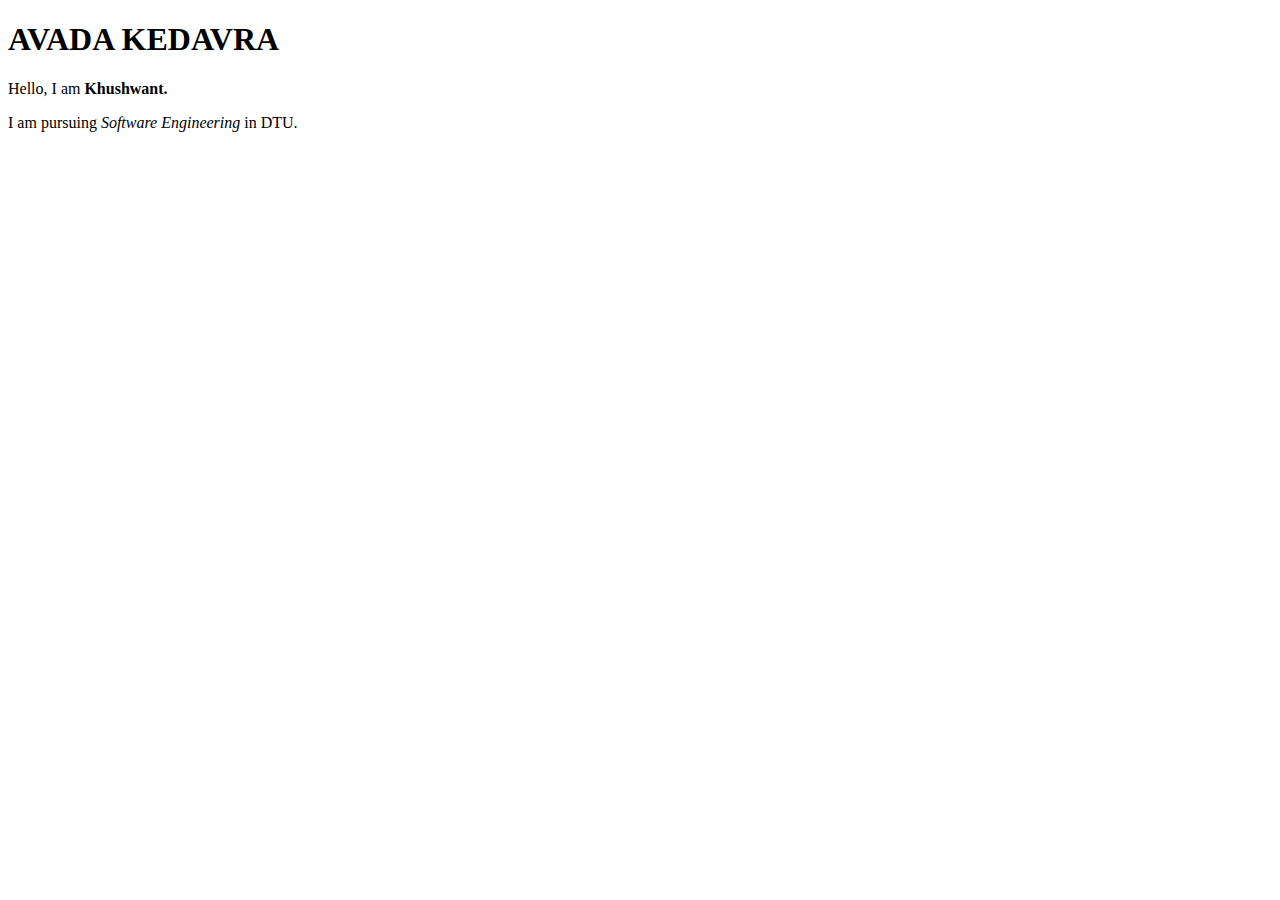
<file: html-boilerplate/index.html>
<!DOCTYPE html>
<html lang="en">
<head>
    <meta charset="UTF-8">
    <meta http-equiv="X-UA-Compatible" content="IE=edge">
    <meta name="viewport" content="width=device-width, initial-scale=1.0">
    <title>My First webpage.</title>
</head>
<body>
    <h1>AVADA KEDAVRA</h1>
    <p>Hello, I am <strong>Khushwant.</strong> </p>
    <p>I am pursuing <em>Software Engineering</em> in DTU.</p>
</body>
</html>
</file>
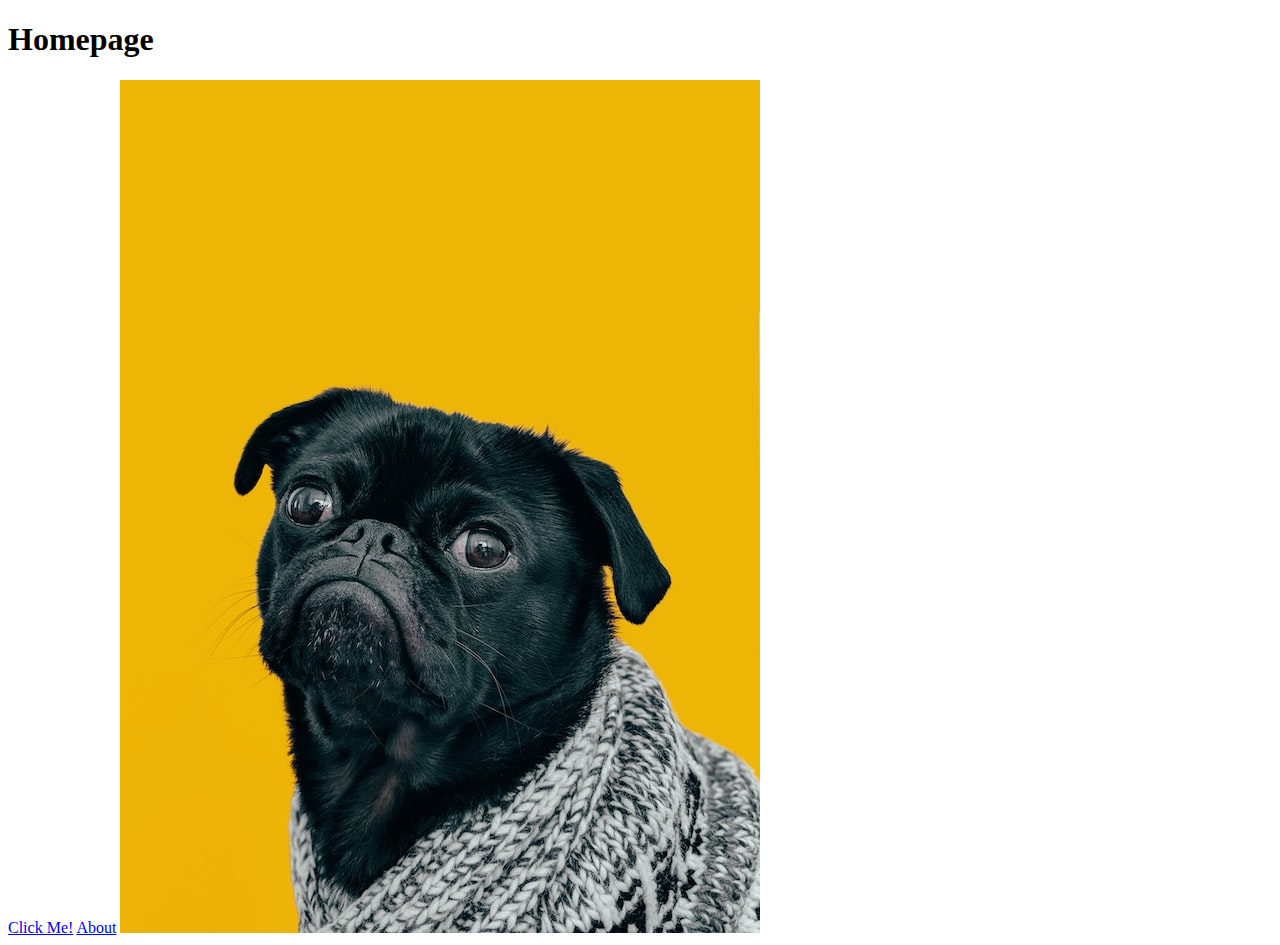
<file: odin-links-and-images/index.html>
<!DOCTYPE html>
<html lang="en">
<head>
    <meta charset="UTF-8">
    <meta http-equiv="X-UA-Compatible" content="IE=edge">
    <meta name="viewport" content="width=device-width, initial-scale=1.0">
    <title>Document</title>
</head>
<body>
    <h1>Homepage</h1>
    <a target="_blank" href="https://www.theodinproject.com/about">Click Me!</a>
    <a target="_blank" href="about.html">About</a>
    <img src="images/dog.jpg" alt="Loading the image!">
</body>
</html>
</file>
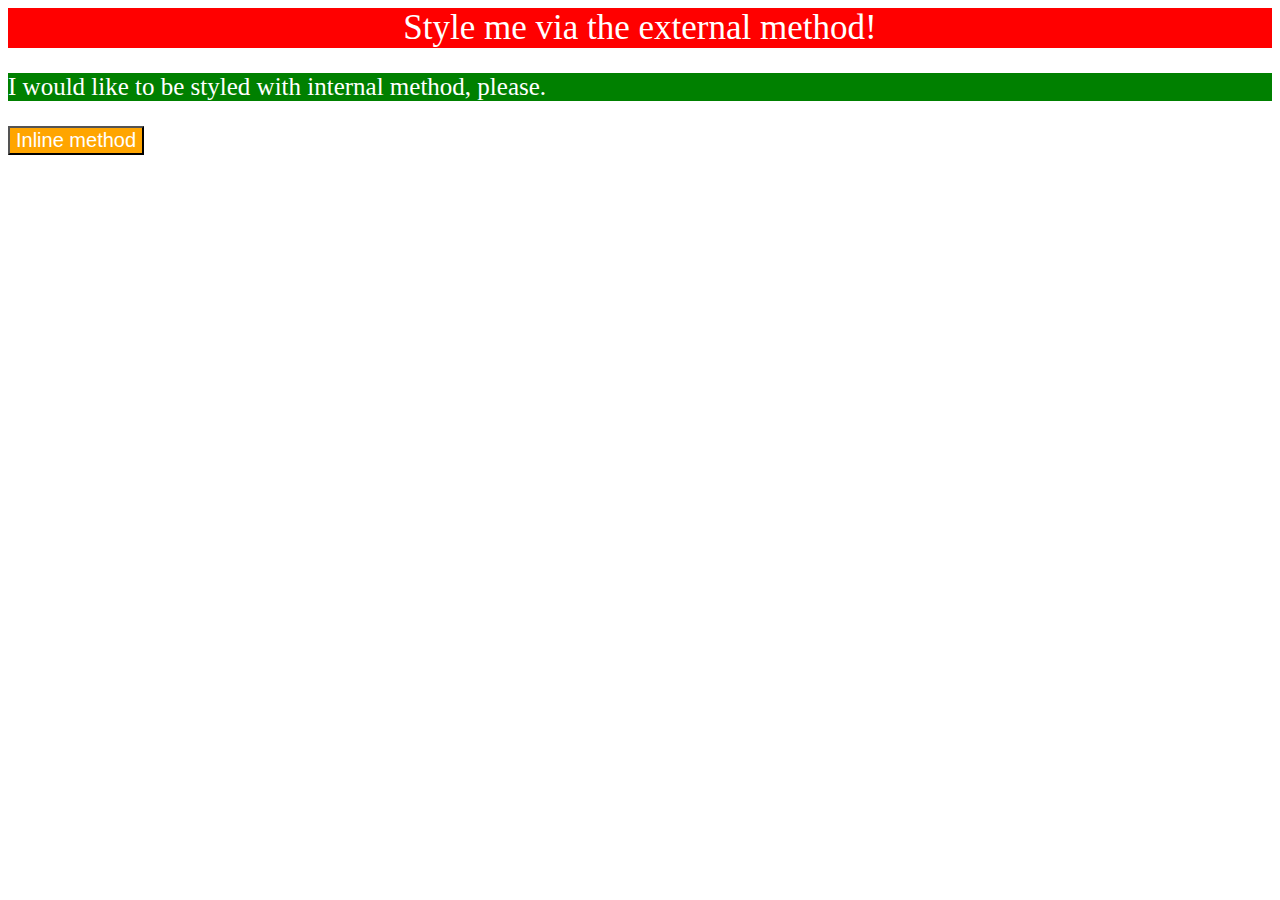
<file: css/01.html>
<!DOCTYPE html>
<html lang="en">
<head>
    <meta charset="UTF-8">
    <meta http-equiv="X-UA-Compatible" content="IE=edge">
    <meta name="viewport" content="width=device-width, initial-scale=1.0">
    <title>Methods for adding CSS</title>
    <link rel="stylesheet" href="01.css">
    <style>
        p {
            font-size: 25px;
            color: white;
            background-color: green;            
        }
    </style>
</head>
<body>
    <div>Style me via the external method!</div>
    <p>I would like to be styled with internal method, please.</p>
    <button style="background-color: orange; 
                    color: white;
                    font-size: 20px;">
    Inline method
</button>
</body>
</html>
</file>
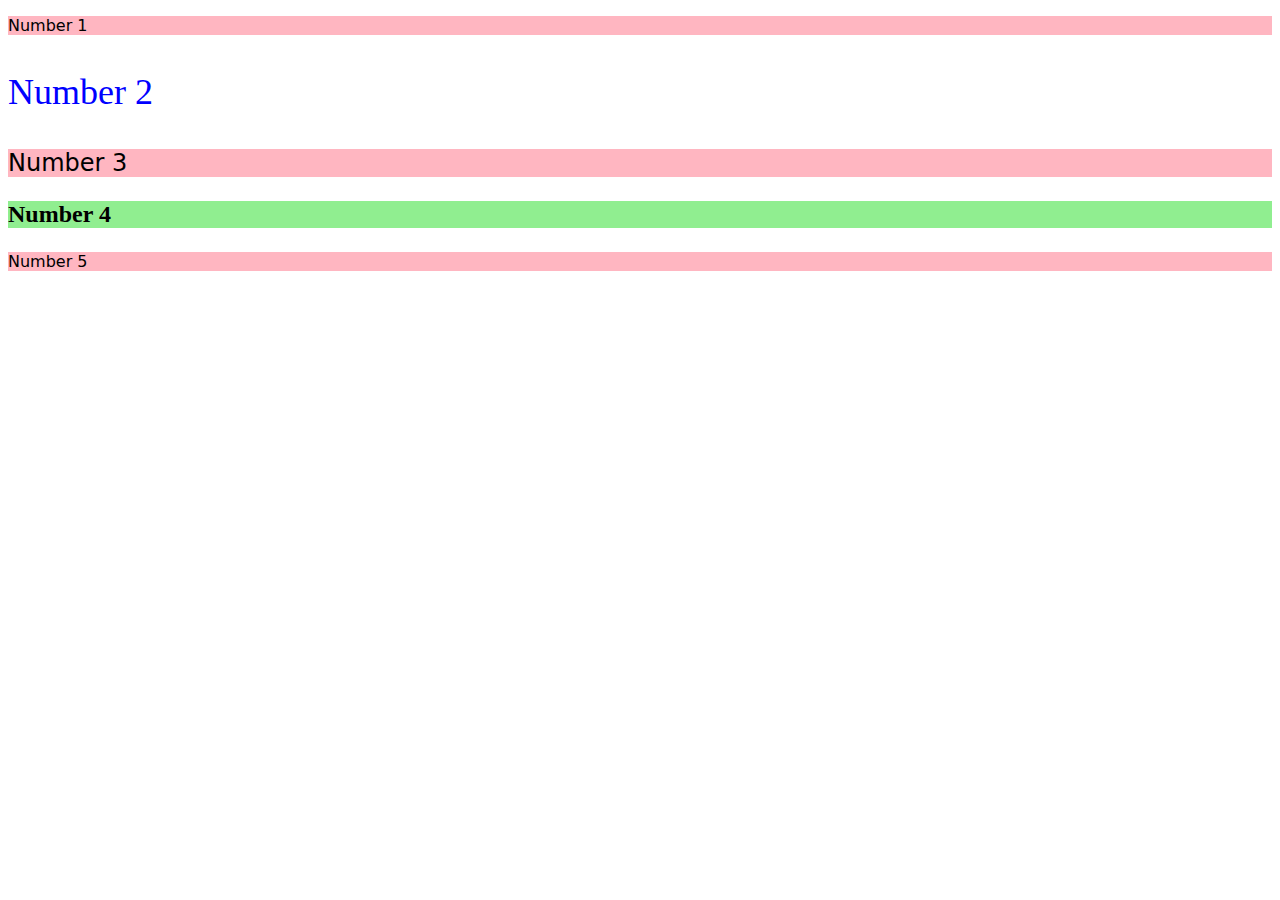
<file: css/02.html>
<!DOCTYPE html>
<html lang="en">
<head>
    <meta charset="UTF-8">
    <meta http-equiv="X-UA-Compatible" content="IE=edge">
    <meta name="viewport" content="width=device-width, initial-scale=1.0">
    <title>Class and ID</title>
    <link rel="stylesheet" href="02.css">
</head>
<body>
    <p class="odd">Number 1</p>
    <p id="two">Number 2</p>
    <p class="odd change-font-size">Number 3</p>
    <p id="four">Number 4</p>
    <p class="odd">Number 5</p>
</body>
</html>
</file>
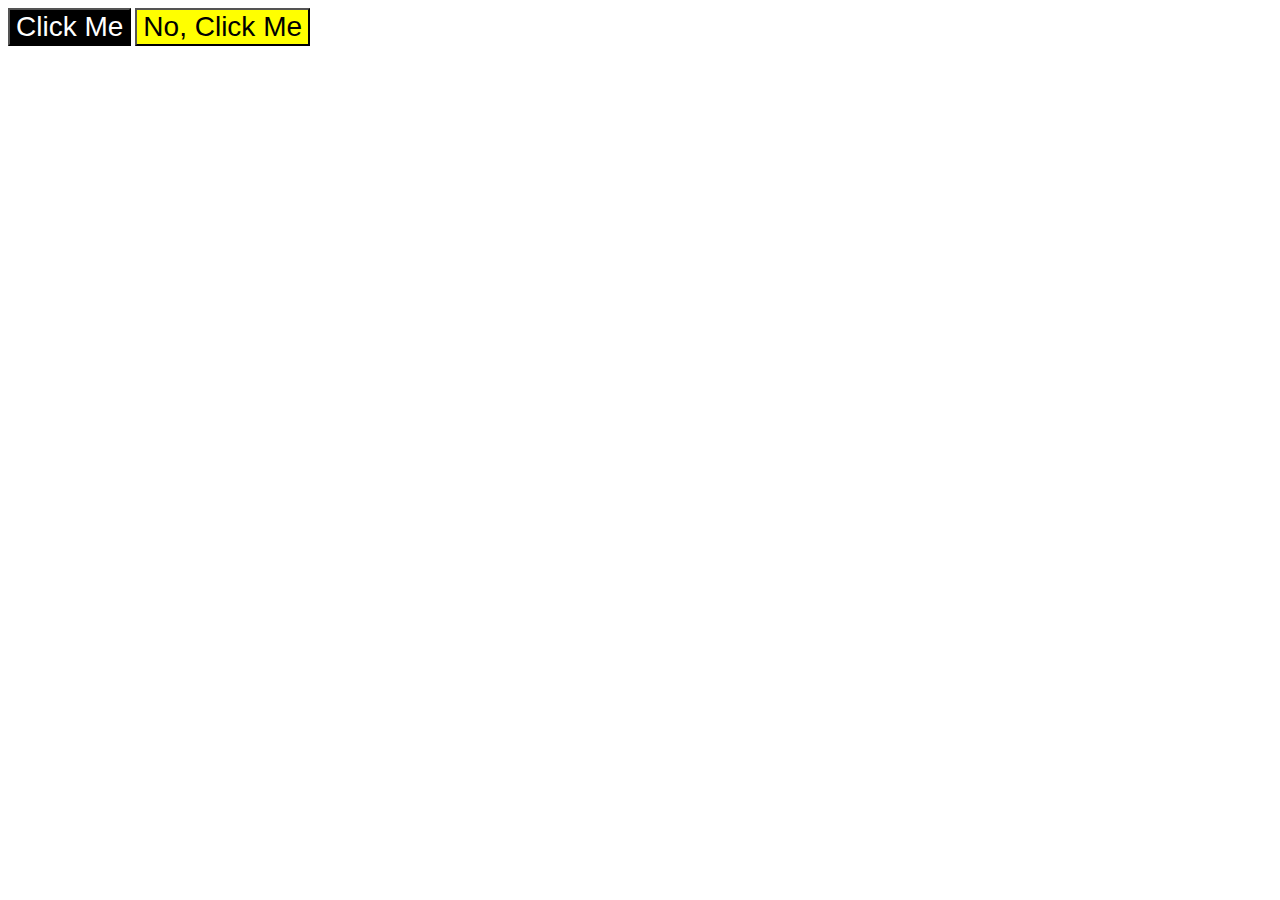
<file: css/03.html>
<!DOCTYPE html>
<html lang="en">
<head>
    <meta charset="UTF-8">
    <meta http-equiv="X-UA-Compatible" content="IE=edge">
    <meta name="viewport" content="width=device-width, initial-scale=1.0">
    <title>Grouping Selectors</title>
    <link rel="stylesheet" href="03.css">
</head>
<body>
    <button class="first">Click Me</button>
    <button class="second">No, Click Me</button>
</body>
</html>
</file>
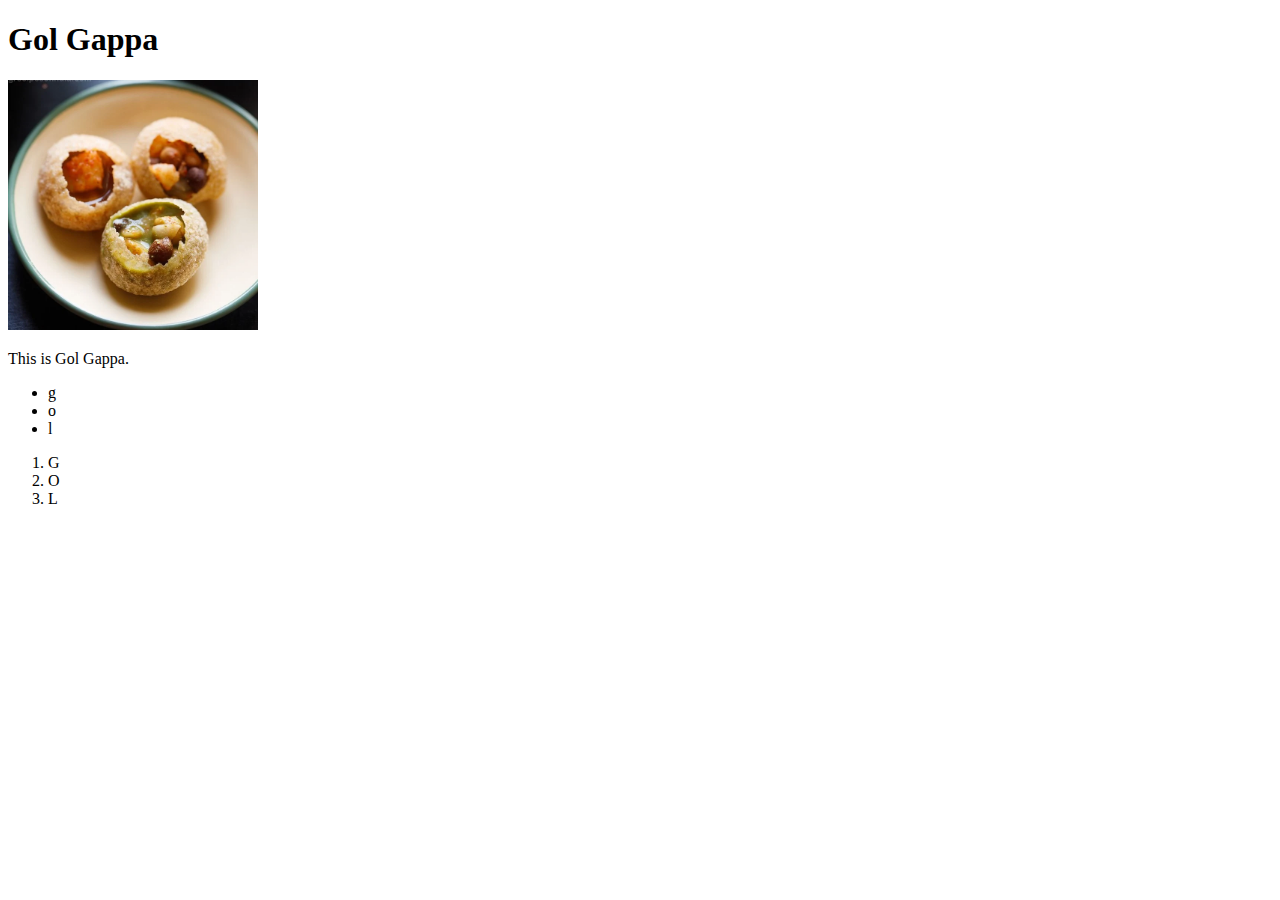
<file: odin-recipes/recipes/golgappa.html>
<!DOCTYPE html>
<html lang="en">
<head>
    <meta charset="UTF-8">
    <meta http-equiv="X-UA-Compatible" content="IE=edge">
    <meta name="viewport" content="width=device-width, initial-scale=1.0">
    <title>Gol Gappa</title>
</head>
<body>
    <h1>Gol Gappa</h1>
    <img src="/odin-recipes/images/golgappa.webp" alt="gol gappa image" width="250" height="250">
    <p>This is Gol Gappa.</p>
    <ul>
        <li>g</li>
        <li>o</li>
        <li>l</li>
    </ul>
    <ol>
        <li>G</li>
        <li>O</li>
        <li>L</li>
    </ol>
</body>
</html>
</file>
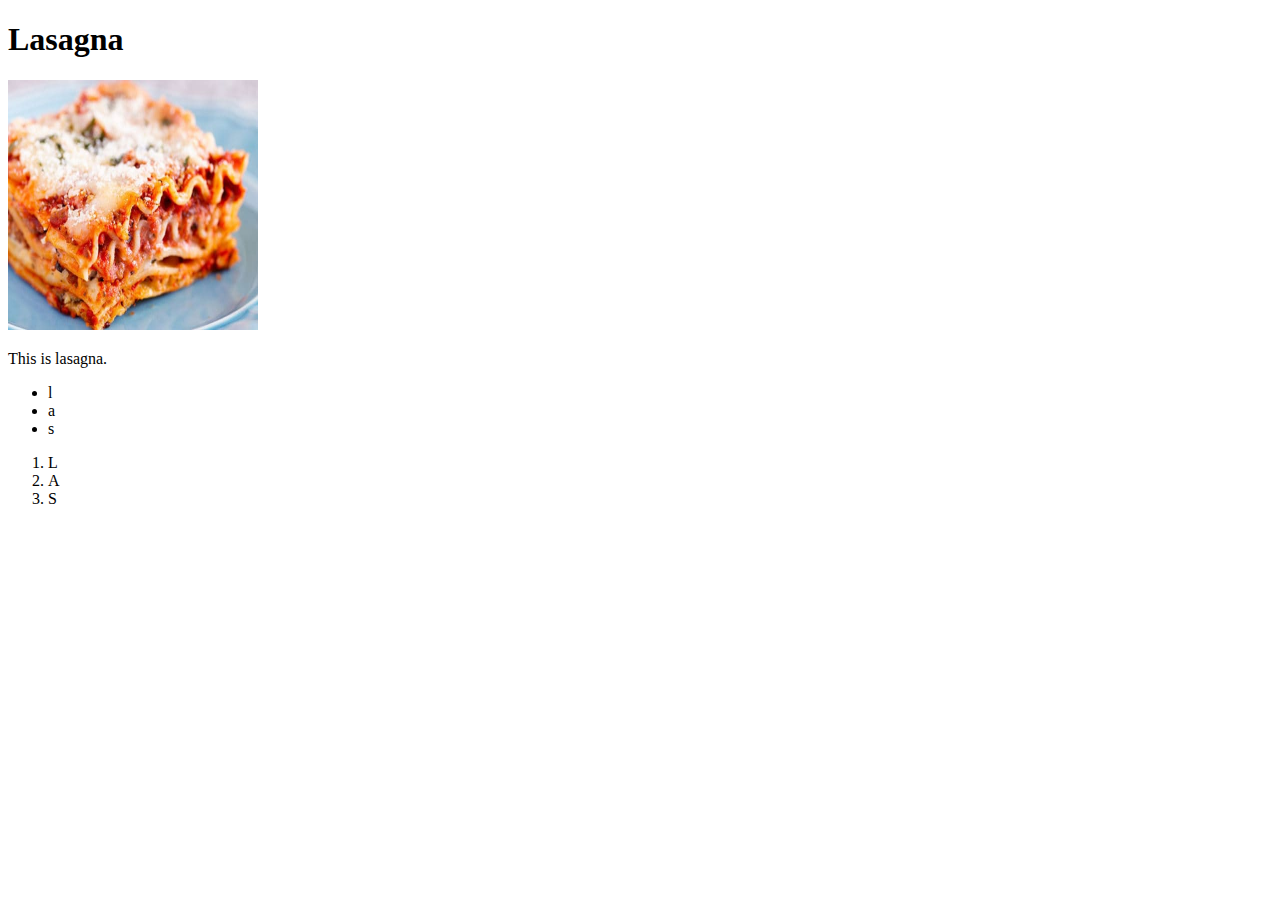
<file: odin-recipes/recipes/lasagna.html>
<!DOCTYPE html>
<html lang="en">
<head>
    <meta charset="UTF-8">
    <meta http-equiv="X-UA-Compatible" content="IE=edge">
    <meta name="viewport" content="width=device-width, initial-scale=1.0">
    <title>Lasagna</title>
</head>
<body>
    <h1>Lasagna</h1>
    <img src="/odin-recipes/images/lasagna.jpg" alt="lasagna image" width="250" height="250">
    <p>This is lasagna.</p>
    <ul>
        <li>l</li>
        <li>a</li>
        <li>s</li>
    </ul>
    <ol>
        <li>L</li>
        <li>A</li>
        <li>S</li>
    </ol>
</body>
</html>
</file>
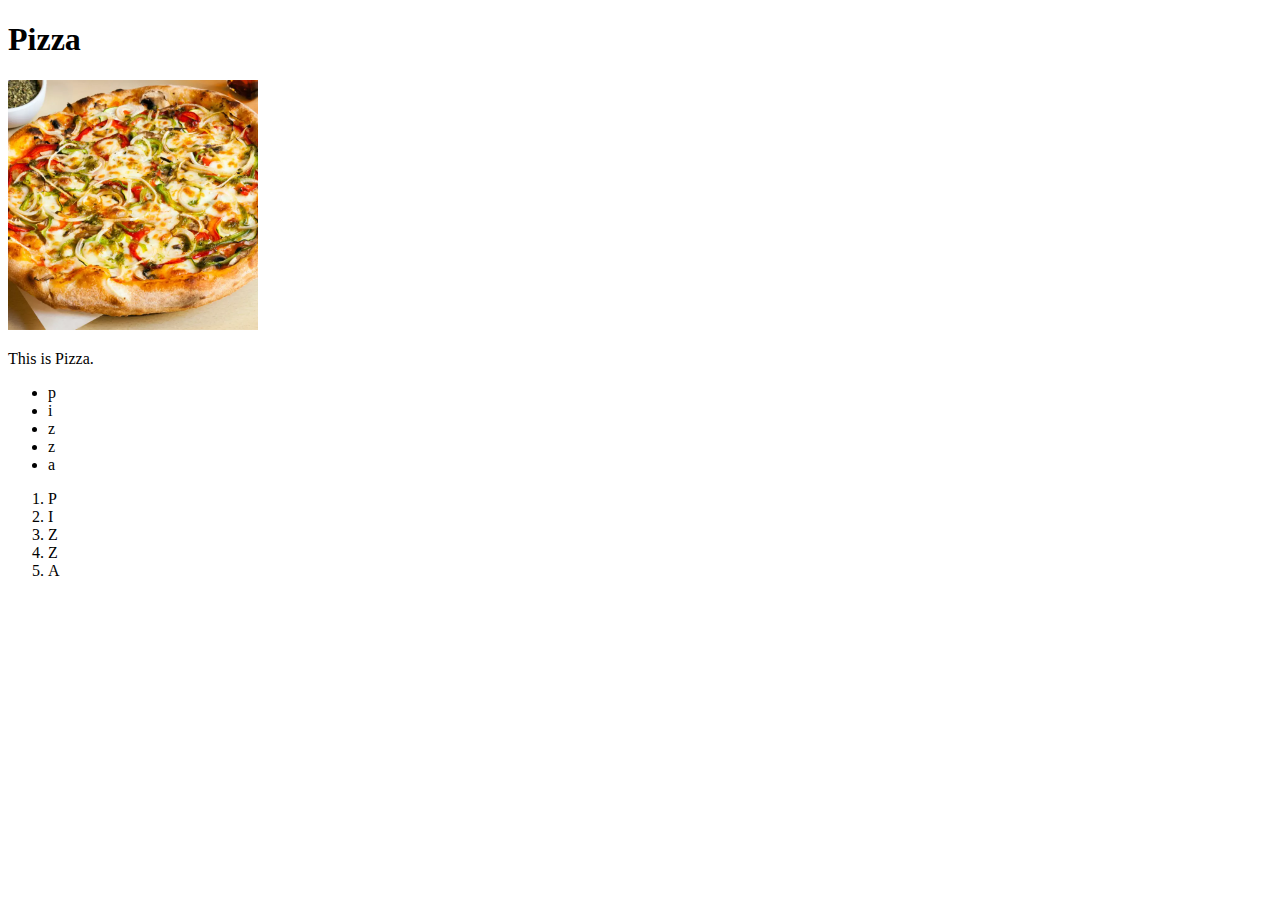
<file: odin-recipes/recipes/pizza.html>
<!DOCTYPE html>
<html lang="en">
<head>
    <meta charset="UTF-8">
    <meta http-equiv="X-UA-Compatible" content="IE=edge">
    <meta name="viewport" content="width=device-width, initial-scale=1.0">
    <title>Pizza</title>
</head>
<body>
    <h1>Pizza</h1>
    <img src="/odin-recipes/images/pizza.webp" alt="pizza image" width="250" height="250">
    <p>This is Pizza.</p>
    <ul>
        <li>p</li>
        <li>i</li>
        <li>z</li>
        <li>z</li>
        <li>a</li>
    </ul>
    <ol>
        <li>P</li>
        <li>I</li>
        <li>Z</li>
        <li>Z</li>
        <li>A</li>
    </ol>
</body>
</html>
</file>
<file: css/01.css>
div {
    font-size: 35px;
    text-align: center;
    color: white;
    background-color: red;
}
</file>
<file: css/02.css>
.odd {
    background-color: lightpink;
    font-family: Verdana, "DejaVu Sans", sans-serif;
}

.change-font-size {
    font-size: 24px;
}

#two {
    color: blue;
    font-size: 36px;
}

#four {
    background-color: lightgreen;
    font-size: 24px;
    font-weight: bold;
}
</file>
<file: css/03.css>
.first, 
.second {
    font-size: 28px;
    font-family: Arial, Helvetica, sans-serif;
}

.first {
    background-color: black;
    color: white;
}

.second {
    background-color: yellow;
    color: black;
}
</file>
